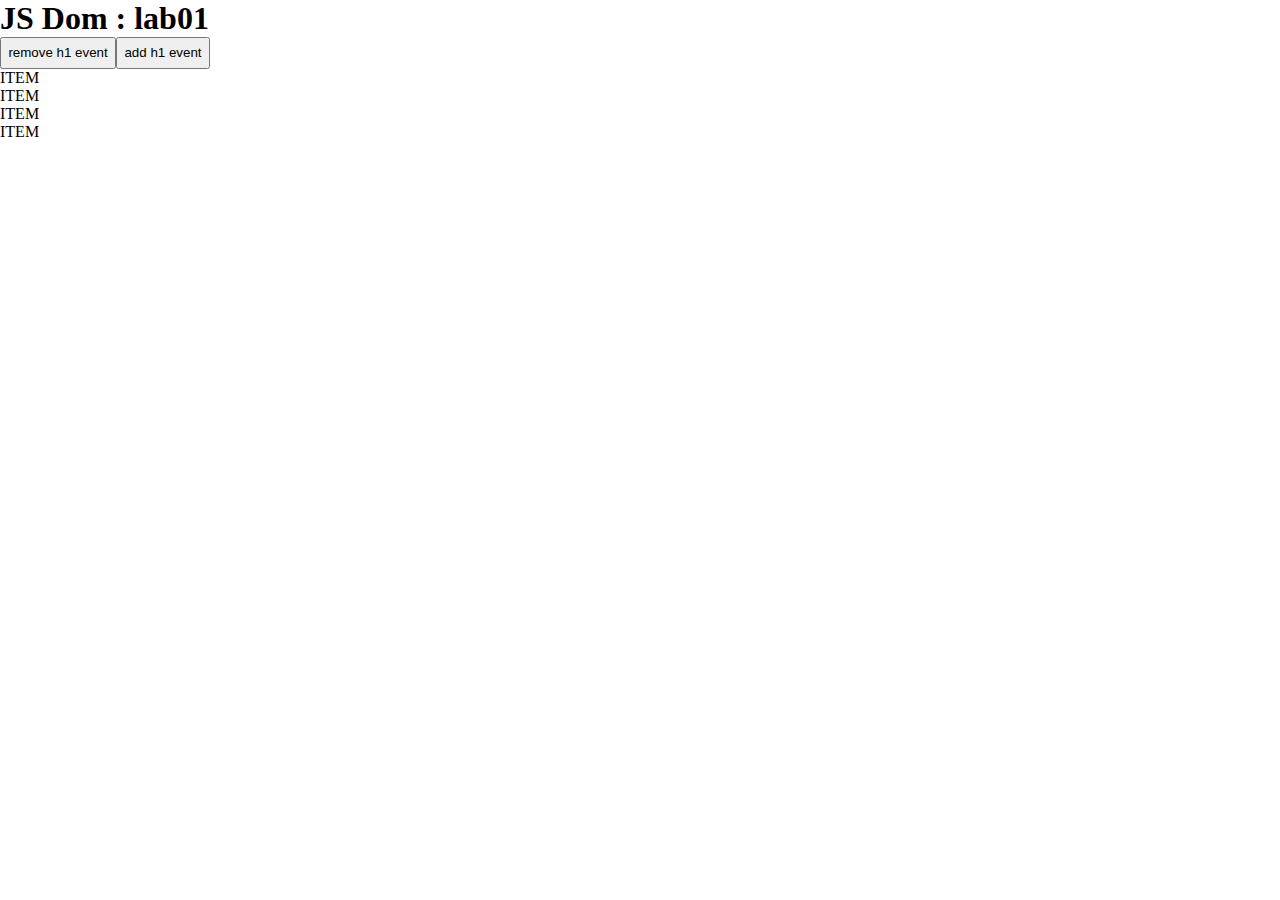
<file: index.html>
<!DOCTYPE html>
<html lang="en">
<head>
  <meta charset="UTF-8">
  <meta name="viewport" content="width=device-width, initial-scale=1.0">
  <link rel="stylesheet" href="./styles.css">
  <title>Dom - lab01</title>
</head>
<body>
  <h1>JS Dom : lab01</h1>
  <div class="container">
    <!-- comment... -->
    <p id="para1" class="item item01" data-title="Codecamp" data-order-id="or0001">ITEM</p>
    <p class="item item02">ITEM</p>
    <p class="item item03">ITEM</p>
    <p class="item item04">ITEM</p>
  </div>
  <script src="./main.js"></script>
</body>
</html>
</file>
<file: styles.css>
* {
  box-sizing: border-box;
  margin: 0;
  padding: 0;
}
.hilight {
  color: white;
  background: blue;
}
</file>
